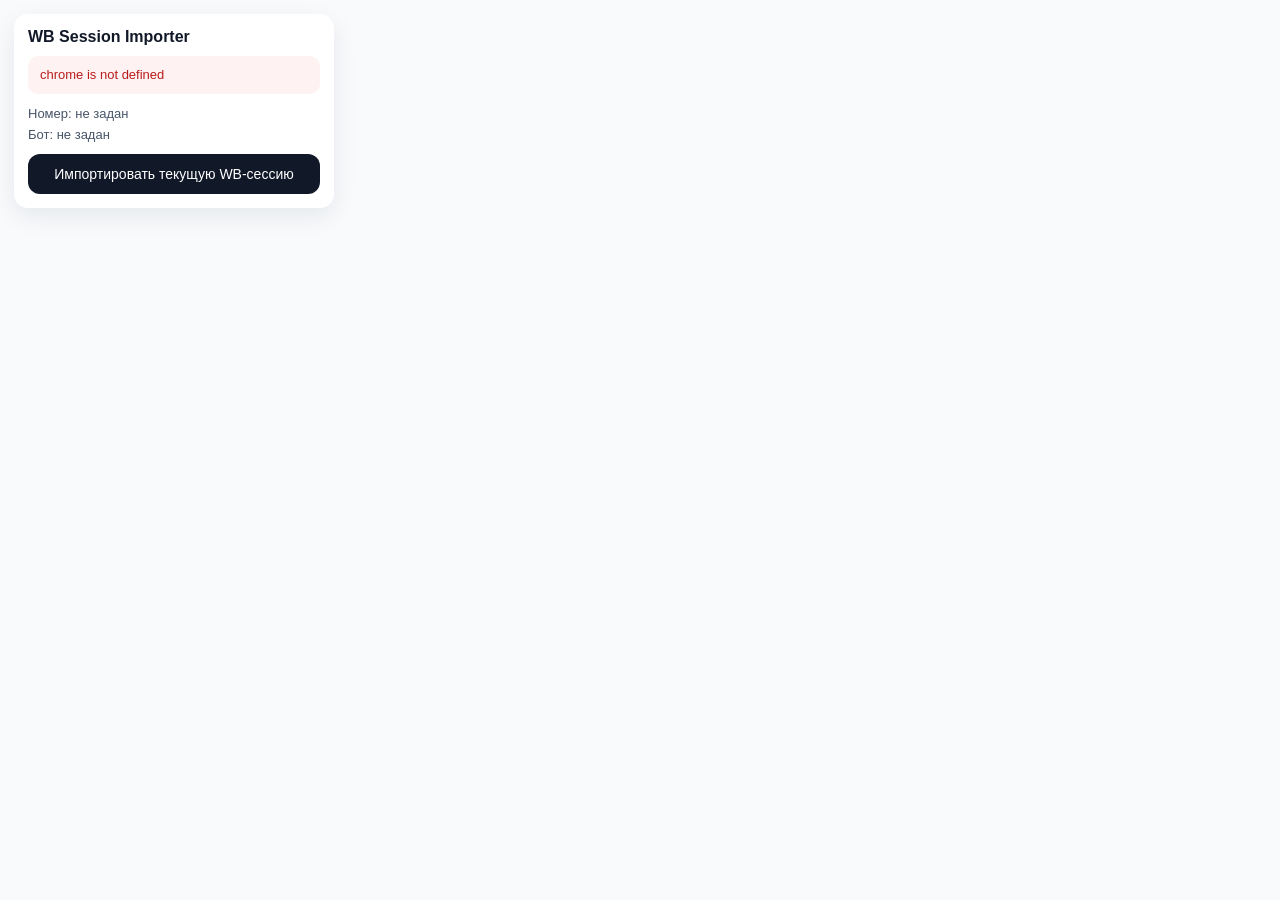
<file: browser-extension/wb-session-importer/popup.html>
<!doctype html>
<html lang="ru">
<head>
  <meta charset="UTF-8">
  <meta name="viewport" content="width=device-width, initial-scale=1.0">
  <title>WB Session Importer</title>
  <style>
    body {
      margin: 0;
      padding: 14px;
      width: 320px;
      font-family: -apple-system, BlinkMacSystemFont, "Segoe UI", sans-serif;
      background: #f8fafc;
      color: #111827;
    }
    .card {
      background: #fff;
      border-radius: 14px;
      padding: 14px;
      box-shadow: 0 8px 24px rgba(15, 23, 42, 0.08);
    }
    .status {
      margin-top: 10px;
      padding: 10px 12px;
      border-radius: 10px;
      background: #eef2ff;
      color: #3730a3;
      font-size: 13px;
      line-height: 1.4;
    }
    .status.error {
      background: #fef2f2;
      color: #b91c1c;
    }
    .status.success {
      background: #ecfdf3;
      color: #047857;
    }
    .meta {
      display: grid;
      gap: 6px;
      margin-top: 12px;
      font-size: 13px;
      color: #475569;
    }
    button {
      width: 100%;
      margin-top: 12px;
      border: 0;
      border-radius: 12px;
      padding: 12px 14px;
      font-size: 14px;
      cursor: pointer;
      background: #111827;
      color: #fff;
    }
    button:disabled {
      opacity: 0.6;
      cursor: wait;
    }
  </style>
</head>
<body>
  <div class="card">
    <strong>WB Session Importer</strong>
    <div id="status" class="status">Открой helper из mini app, затем страницу WB и нажмите кнопку ниже.</div>
    <div class="meta">
      <div>Номер: <span id="phone">не задан</span></div>
      <div>Бот: <span id="origin">не задан</span></div>
    </div>
    <button id="importButton" type="button">Импортировать текущую WB-сессию</button>
  </div>
  <script src="popup.js"></script>
</body>
</html>
</file>
